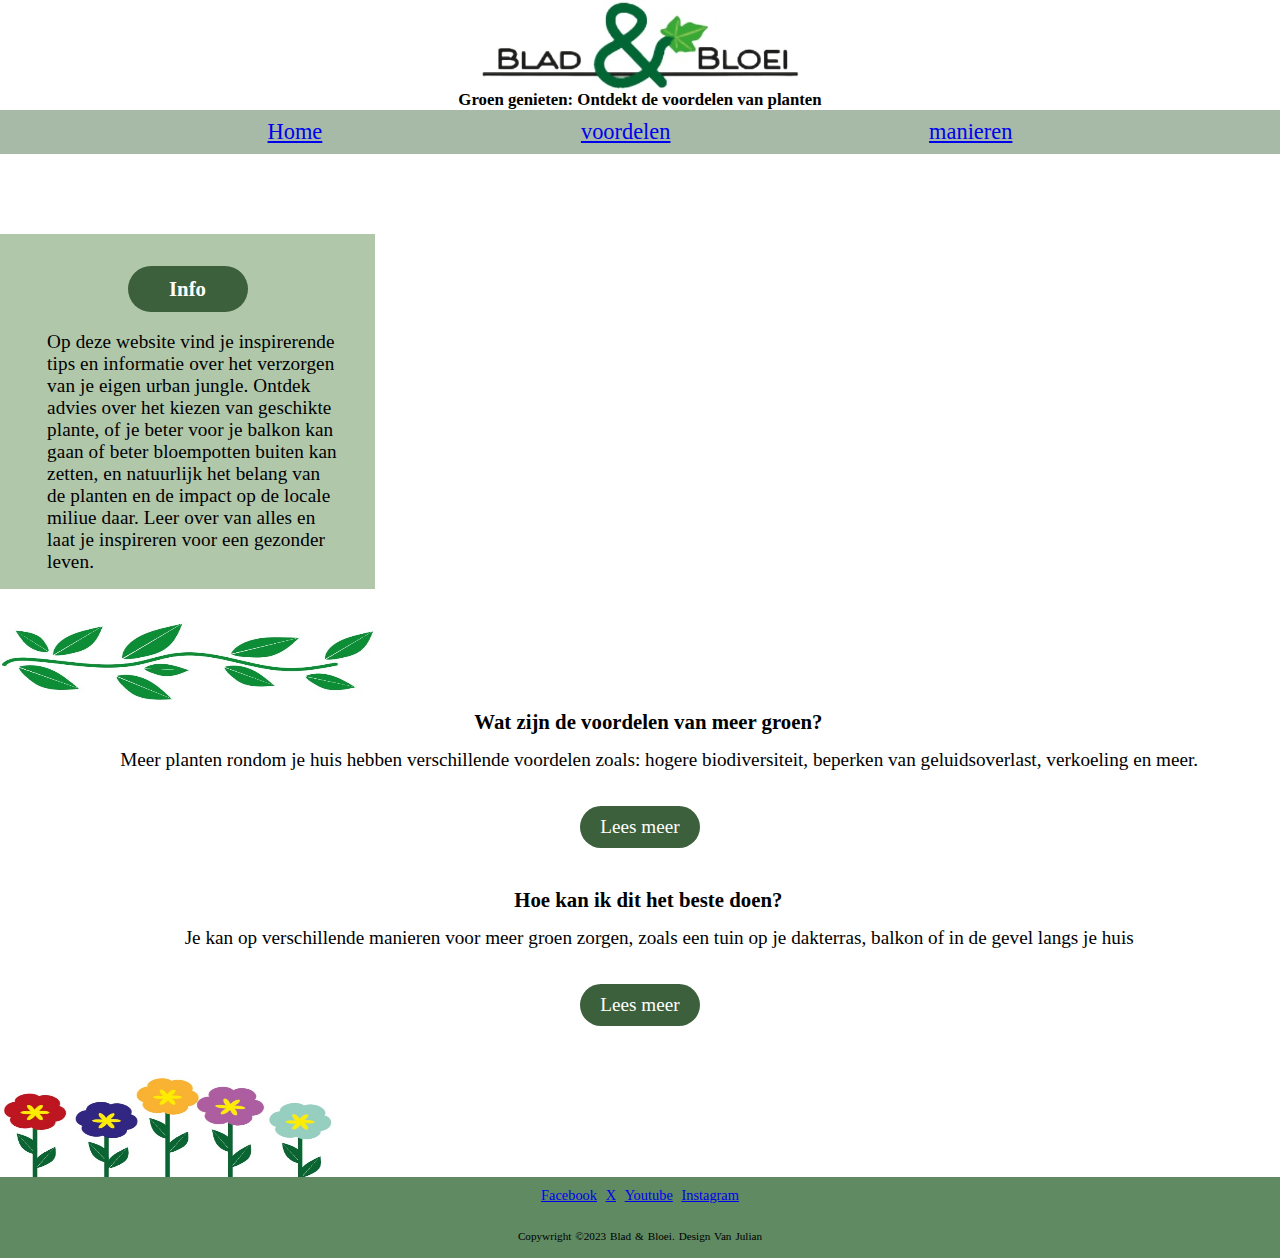
<file: index.html>
<!DOCTYPE html>
<html lang="nl">
<head>
    <meta charset="UTF-8">
    <meta name="viewport" content="width=device-width, initial-scale=1.0">
    <title>Blad & Bloei</title>
    <link rel="stylesheet" href="css/style.css">
</head>
<body>
    <header>
        <a href="index.html"><img class="header_img" src="assets/blad_en_bloei_logo.jpg" alt="logo van blad en bloei."></a>
        <section>
            <h1>Groen genieten: Ontdekt de voordelen van planten</h1>
            <nav>
                <ul class="hoofdbar1">
                    <li><a href="index.html">Home</a></li>
                    <li><a href="voordelen.html">voordelen</a></li>
                    <li><a href="manieren.html">manieren</a></li>                    
                </ul>
            </nav>
        </section>
    </header>
    <main>
        <div class="afbeelding_boven"></div>
        <section class="info_main">
            <h2 id="info">Info</h2>
            <p>Op deze website vind je inspirerende tips en informatie over het verzorgen van je eigen urban jungle. Ontdek advies over het kiezen van geschikte plante, of je beter voor je balkon kan gaan of beter bloempotten buiten kan zetten, en natuurlijk het belang van de planten en de impact op de locale miliue daar. Leer over van alles en laat je inspireren voor een gezonder leven. </p>
        </section>
        <div class="afbeelding_midden"></div>
        <section class="info_voordelen">
            <h2 id="voordelen">Wat zijn de voordelen van meer groen?</h2>
            <p>Meer planten rondom je huis hebben verschillende voordelen zoals: hogere biodiversiteit, beperken van geluidsoverlast, verkoeling en meer.</p>
            <p><a href="voordelen.html"><span class="voordeel_lees_meer"> Lees meer</span></a></p>
        </section>
        <section class="info_voordelen">
            <h2 id="manieren">Hoe kan ik dit het beste doen?</h2>
            <P>Je kan op verschillende manieren voor meer groen zorgen, zoals een tuin op je dakterras, balkon of in de gevel langs je huis</P>
            <p><a href="manieren.html"><span class="voordeel_lees_meer">Lees meer</span></a></p>
        </section>
        <div class="afbeelding_onder"></div>
    </main>
        <footer>
            <div class="footer_content">
                <ul class="socials">
                    <li><a href="#">Facebook</a></li>
                    <li><a href="#">X</a></li>
                    <li><a href="#">Youtube</a></li>
                    <li><a href="#">Instagram</a></li>
                </ul>
            </div>  
            <div class="footer">
                <p>Copywright &copy;2023 Blad & Bloei. Design van Julian</p> 
            </div>
        </footer>
</body>
</html>
</file>
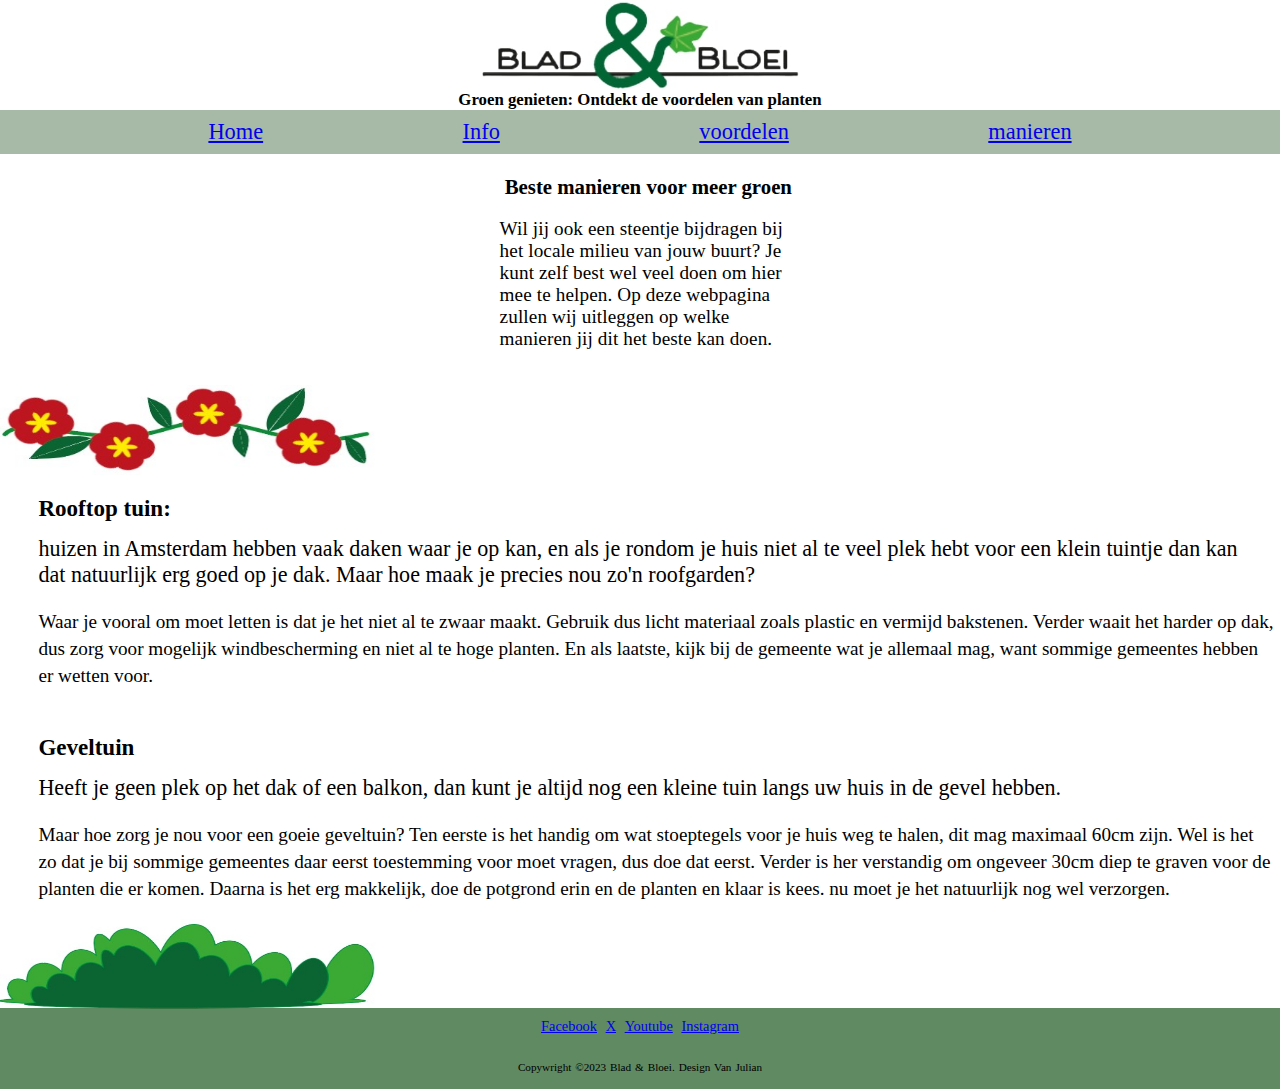
<file: manieren.html>
<!DOCTYPE html>
<html lang="en">
<head>
    <meta charset="UTF-8">
    <meta name="viewport" content="width=device-width, initial-scale=1.0">
    <title>Document</title>
    <link rel="stylesheet" href="css/style.css">
</head>
<body>
    <header>
        <a href="index.html"><img class="header_img" src="assets/blad_en_bloei_logo.jpg" alt="logo van blad en bloei."></a>
        <section>
            <h1>Groen genieten: Ontdekt de voordelen van planten</h1>
            <nav>
                <ul class="hoofdbar1">
                    <li><a href="index.html">Home</a></li>
                    <li><a href="index.html">Info</a></li>
                    <li><a href="voordelen.html">voordelen</a></li>
                    <li><a href="manieren.html">manieren</a></li>                    
                </ul>
            </nav>
        </section>
    </header>
    <main>
        <section class="manieren_pag">
            <h2>Beste manieren voor meer groen</h2>
            <P>Wil jij ook een steentje bijdragen bij het locale milieu van jouw buurt? Je kunt zelf best wel veel doen om hier mee te helpen. Op deze webpagina zullen wij uitleggen op welke manieren jij dit het beste kan doen. </P>
            <div class="afbeelding_midden2"></div>
            <ol>
                <li><span id="rooftop">Rooftop tuin:</span></li>    
                <li><span id="rooftop1">huizen in Amsterdam hebben vaak daken waar je op kan, en als je rondom je huis niet al te veel plek hebt voor een klein tuintje dan kan dat natuurlijk erg goed op je dak. Maar hoe maak je precies nou zo'n roofgarden?</span></li>
                <li>Waar je vooral om moet letten is dat je het niet al te zwaar maakt. Gebruik dus licht materiaal zoals plastic en vermijd bakstenen. Verder waait het harder op dak, dus zorg voor mogelijk windbescherming en niet al te hoge planten. En als laatste, kijk bij de gemeente wat je allemaal mag, want sommige gemeentes hebben er wetten voor.</li>
                <li><span id="balkon">Geveltuin</span></li>
                <li><span id="balkon1">Heeft je geen plek op het dak of een balkon, dan kunt je altijd nog een kleine tuin langs uw huis in de gevel hebben. </span></li>
                <li>Maar hoe zorg je nou voor een goeie geveltuin? Ten eerste is het handig om wat stoeptegels voor je huis weg te halen, dit mag maximaal 60cm zijn. Wel is het zo dat je bij sommige gemeentes daar eerst toestemming voor moet vragen, dus doe dat eerst. Verder is her verstandig om ongeveer 30cm diep te graven voor de planten die er komen. Daarna is het erg makkelijk, doe de potgrond erin en de planten en klaar is kees. nu moet je het natuurlijk nog wel verzorgen.</Li>
            </ol>
        </section>
        <div class="afbeelding_onder2"></div>
    </main>
    <footer>
        <div class="footer_content">
            <ul class="socials">
                <li><a href="#">Facebook</a></li>
                <li><a href="#">X</a></li>
                <li><a href="#">Youtube</a></li>
                <li><a href="#">Instagram</a></li>
            </ul>
        </div>  
        <div class="footer">
            <p>Copywright &copy;2023 Blad & Bloei. Design van Julian</p> 
        </div>
    </footer> 
</body>
</html>
</file>
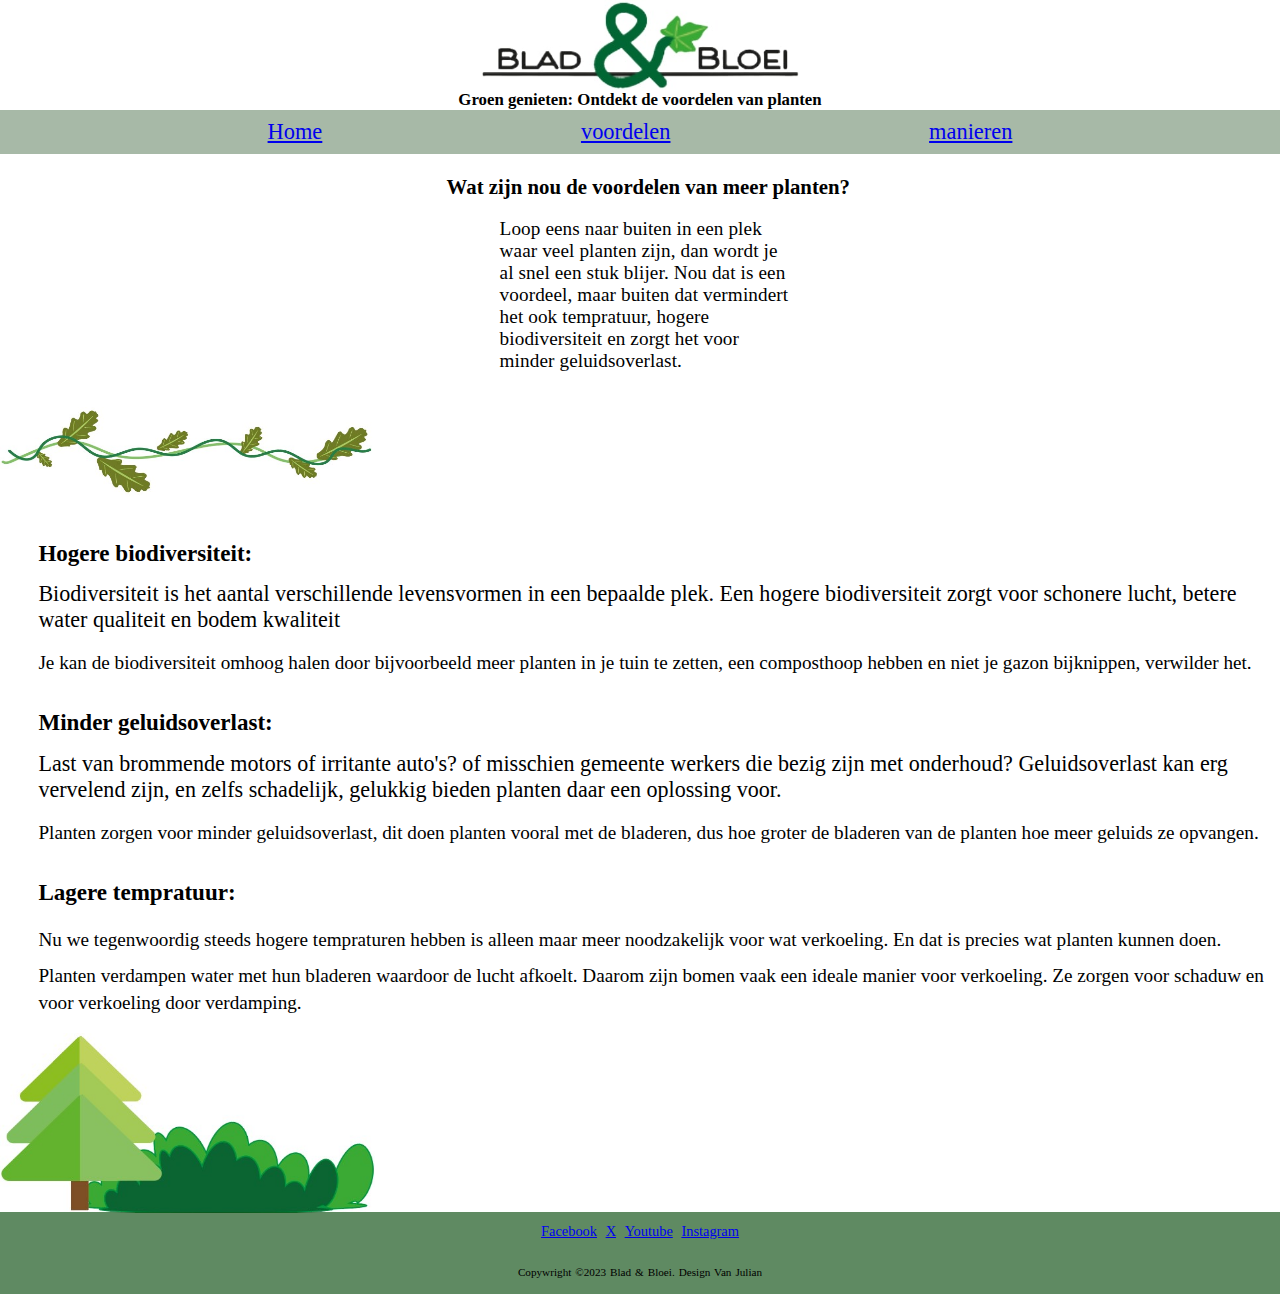
<file: voordelen.html>
<!DOCTYPE html>
<html lang="en">
<head>
    <meta charset="UTF-8">
    <meta name="viewport" content="width=device-width, initial-scale=1.0">
    <title>Document</title>
    <link rel="stylesheet" href="css/style.css">
</head>
<body>
    <header>
        <a href="index.html"><img class="header_img" src="assets/blad_en_bloei_logo.jpg" alt="logo van blad en bloei."></a>
        <section>
            <h1>Groen genieten: Ontdekt de voordelen van planten</h1>
            <nav>
                <ul class="hoofdbar1">
                    <li><a href="index.html">Home</a></li>
                    <li><a href="voordelen.html">voordelen</a></li>
                    <li><a href="manieren.html">manieren</a></li>                    
                </ul>
            </nav>
        </section>
    </header>
    <main>
        <section class="manieren_pag">
            <h2>Wat zijn nou de voordelen van meer planten?</h2>
            <P>Loop eens naar buiten in een plek waar veel planten zijn, dan wordt je al snel een stuk blijer. Nou dat is een voordeel, maar buiten dat vermindert het ook tempratuur, hogere biodiversiteit en zorgt het voor minder geluidsoverlast.</P>
            <div class="afbeelding_midden3"></div>
            <ol>
                <li><span class="kop">Hogere biodiversiteit:</span></li>    
                <li><span class="omschrijving">Biodiversiteit is het aantal verschillende levensvormen in een bepaalde plek. Een hogere biodiversiteit zorgt voor schonere lucht, betere water qualiteit en bodem kwaliteit</span></li>
                <li>Je kan de biodiversiteit omhoog halen door bijvoorbeeld meer planten in je tuin te zetten, een composthoop hebben en niet je gazon bijknippen, verwilder het.</li>
                <li><span class="kop">Minder geluidsoverlast:</span></li>
                <li><span class="omschrijving">Last van brommende motors of irritante auto's? of misschien gemeente werkers die bezig zijn met onderhoud? Geluidsoverlast kan erg vervelend zijn, en zelfs schadelijk, gelukkig bieden planten daar een oplossing voor.</span></li>
                <li>Planten zorgen voor minder geluidsoverlast, dit doen planten vooral met de bladeren, dus hoe groter de bladeren van de planten hoe meer geluids ze opvangen.</Li>
                <li><span class="kop">Lagere tempratuur:</span></li>
                <li><span class="omschrijving"></span>Nu we tegenwoordig steeds hogere tempraturen hebben is alleen maar meer noodzakelijk voor wat verkoeling. En dat is precies wat planten kunnen doen.</li>
                <li>Planten verdampen water met hun bladeren waardoor de lucht afkoelt. Daarom zijn bomen vaak een ideale manier voor verkoeling. Ze zorgen voor schaduw en voor verkoeling door verdamping.</li>
                </ol>
        </section>
        <div class="witruimte_manier"></div>
    </main>
    <footer>
        <div class="footer_content">
            <ul class="socials">
                <li><a href="#">Facebook</a></li>
                <li><a href="#">X</a></li>
                <li><a href="#">Youtube</a></li>
                <li><a href="#">Instagram</a></li>
            </ul>
        </div>  
        <div class="footer">
            <p>Copywright &copy;2023 Blad & Bloei. Design van Julian</p> 
        </div>
    </footer> 
</body>
</html>
</file>
<file: css/style.css>
body {
    background-color: rgb(255, 255, 255);
}

.main {
    background-image: url(../assets/actergrond_website.jpg);
    text-align: center;
}

header h1{
    display: flex;
    justify-content: center;
    font-size: 1.05em;
}
header img{
    display: flex;
    justify-content: space-evenly;
    margin: auto;
    height: 90px;
    width: auto;
}

header ul {
    display: flex;
    justify-content: space-evenly;
    font-size: 1.4em;
    list-style: none;
    width: 100vw;
    height: auto;
    background-color: rgb(167, 185, 167);
    padding: 0.4em;
}

 * {
    padding: 0;
    margin: 0;
    box-sizing: border-box;
 }

.afbeelding_boven {
    padding-bottom: 5em;
}

.afbeelding_midden {
    width: 375px;
    height: 100px;
    background-image: url(..//assets/plant_horizon.jpg);
    background-repeat: no-repeat;
    background-size: 375px 80px;
    margin-top: 2em;
    margin-bottom: -2em;
}

.afbeelding_onder {
    background-image: url(../assets/bloemen_ag.jpg);
    width: 375px;
    height: 100px;
    background-repeat: no-repeat;
    background-size: 350px 100px;
    margin-top: 2em;
    margin-bottom: 0em
}

.info_main {
    background-color: rgb(176, 199, 170);
    width: 375px;
    height: 355px;
    padding-top: 2em;
}

.info_main h2{
    display: flex;
    justify-content: center;
    margin: auto;
    padding-top: 0.7em;
    font-size: 1.3em;
}

.info_main h2{
    background: rgb(60, 95, 60);
    color: white;
    border-radius: 2em;
    width: 120px;
    padding: 11px 17px;
}

.info_main p{
    display: flex;
    justify-content: center;
    margin: auto;
    padding-top: 1em;
    font-size: 1.2em;
}

.info_main p{
    display: flex;
    justify-content: center;
    flex-direction: column;
    align-items: center;
    margin: auto;
    width: 300px;
    letter-spacing: 0.1px;
    padding-left: 0.5em;
}

.info_voordelen h2{
    display: flex;
    justify-content: center;
    margin: auto;
    padding-top: 1em;
    padding-left: 0.8em;
    font-size: 1.3em;
}

.info_voordelen p{
    display: flex;
    justify-content: center;
    margin: auto;
    padding-left: 2em;
    padding-top: 0.8em;
    font-size: 1.2em;
}

.voordeel_lees_meer {
    background: rgb(60, 95, 60);
    color: white;
    text-decoration: none;
    padding: 10px 20px;
    display: flex;
    justify-content: center;
    margin: 1em;
    margin-left: -1em;
    border-radius: 3em;
}

.voordeel_lees_meer{
    cursor: pointer;
    display: inline-block;
    position: relative;
    transition: 0.5s;
}

.voordeel_lees_meer:hover {
    background: rgb(101, 177, 101);
}

.footer_content {
    display: flex;
    align-items: center;
    justify-content: center;
    flex-direction: column;
    margin: auto;
}

.footer_content {
    font-size: 1em;
    font-weight: 400;
    line-height: 1em;
}

.footer_content {
    margin: auto;
    line-height: 2em;
    font-size: 0.9em;
}

.footer_content {
    background: rgba(17, 80, 21, 0.671);
    color: rgb(0, 0, 0);
    width: 100vw;
}

.socials {
    list-style: none;
    display: flex;
    align-items: center;
    justify-content: center;
    margin: auto;
}

.socials li{
    margin: 0.3em;
}

.socials:hover {
    color: white;
}

.footer {
    background: rgba(17, 80, 21, 0.671); 
    padding: 1em;
    text-align: center;
}

.footer p{
    color: rgb(0, 0, 0);
    font-size: 0.7em;
    word-spacing: 0.1em;
    text-transform: capitalize;
}

.manieren_pag h2{
    display: flex;
    justify-content: center;
    margin: auto;
    padding-top: 1em;
    padding-left: 0.8em;
    font-size: 1.3em;
}

.manieren_pag p{
    display: flex;
    justify-content: center;
    margin: auto;
    padding-top: 1em;
    font-size: 1.2em;
}

.manieren_pag p{
    display: flex;
    justify-content: center;
    flex-direction: column;
    align-items: center;
    margin: auto;
    width: 300px;
    letter-spacing: 0.1px;
    padding-left: 0.5em;
    padding-bottom: 1em;
}

#rooftop {
    font-weight: 700;
    font-size: 1.2em;
    display: flex;
    align-items: start;
    padding-bottom: 0.2em;
}

#rooftop1 {
    padding-bottom: 0.5em;
    padding-right: 0.3em;
    font-size: 1.15em;
    line-height: 1.2em;
}

.manieren_pag li {
    padding-left: 2em;
    padding-right: 0.3em;
    padding-top: 0.5em;
    display: flex;
    flex-direction: column;
    line-height: 1.4em;
    font-size: 1.2em;

}

#balkon {
    font-weight: 700;
    font-size: 1.2em;
    display: flex;
    align-items: start;
    padding-bottom: 0.2em;
    padding-top: 1.5em;
}

#balkon1 {
    padding-bottom: 0.5em;
    padding-right: 0.3em;
    font-size: 1.15em;
    line-height: 1.2em; 
}

.witruimte_manier {
    display: block;
    background: rgb(255, 255, 255);
    height: 2em;
    width: 2em;
}

.afbeelding_midden2 {
    width: 375px;
    height: 100px;
    background-image: url(..//assets/bloem_horizon.jpg);
    background-repeat: no-repeat;
    background-size: 375px 90px;
    margin-top: 1em;
    margin-bottom: 0em;
}

.afbeelding_onder2 {
    width: 375px;
    height: 100px;
    background-image: url(..//assets/bosjes-achtergrond.jpg);
    background-repeat: no-repeat;
    background-size: 375px 90px;
    margin-top: 1em;
    margin-bottom: -0.7em;
}

.kop {
    font-weight: 700;
    font-size: 1.2em;
    display: flex;
    align-items: start;
    padding-bottom: 0.2em;
    padding-top: 1em;
}

.omschrijving {
    padding-bottom: 0.3em;
    padding-right: 0.3em;
    font-size: 1.15em;
    line-height: 1.2em;
}

.witruimte_manier {
    width: 375px;
    height: 200px;
    background-image: url(..//assets/boompje.jpg);
    background-repeat: no-repeat;
    background-size: 375px 180px;
    margin-top: 1em;
    margin-bottom: -1.3em;
}

.afbeelding_midden3 {
    width: 375px;
    height: 100px;
    background-image: url(..//assets/lang_blad.jpg);
    background-repeat: no-repeat;
    background-size: 375px 90px;
    margin-top: 1em;
    margin-bottom: 0em;
}
</file>
